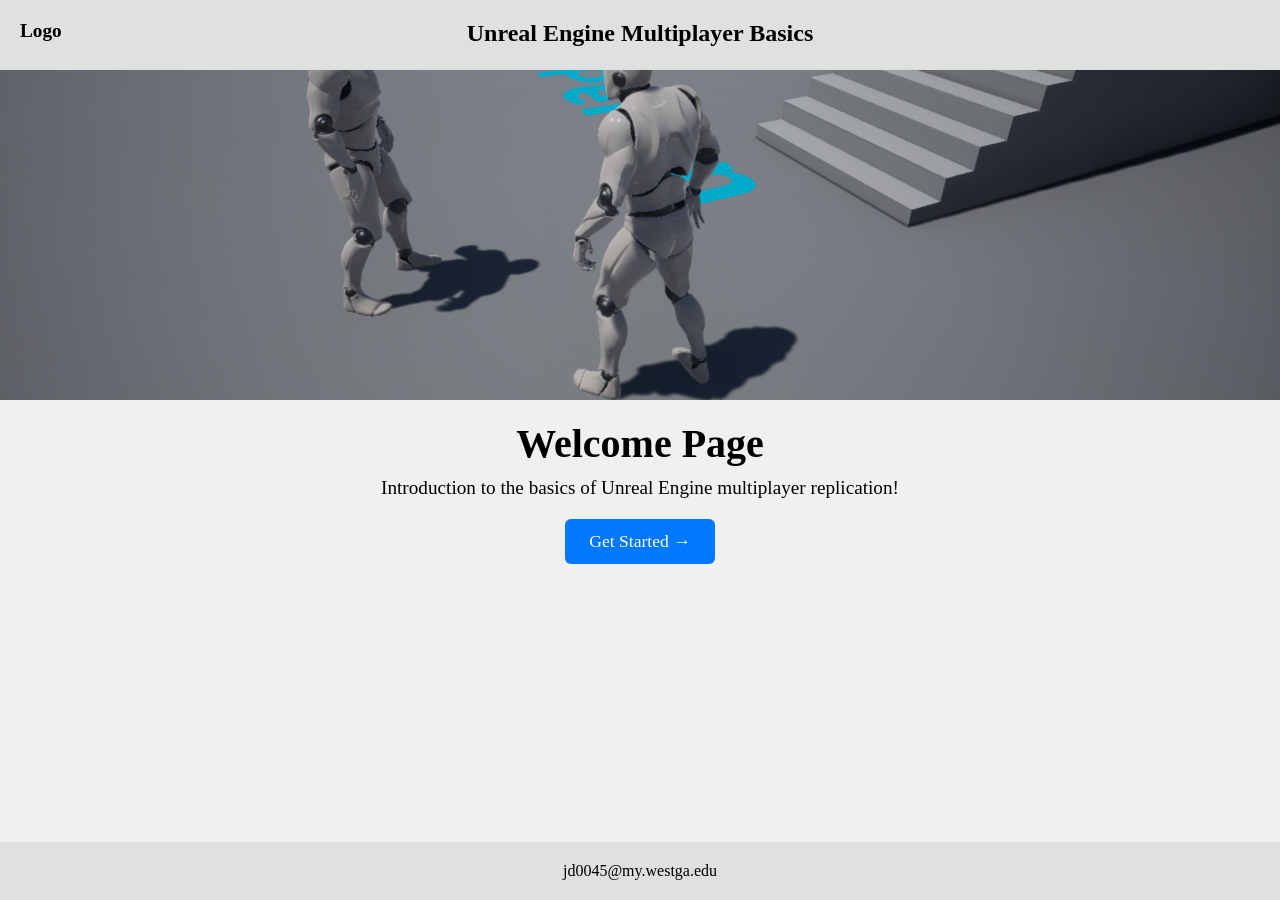
<file: index.html>
<!DOCTYPE html>
<html lang="en">
<head>
    <meta charset="UTF-8">
    <meta name="viewport" content="width=device-width, initial-scale=1.0">
    <meta name="description" content="Home page for website.">
    <title>Welcome Website</title>
    <link rel="stylesheet" href="project.css">
</head>
<body class="page-background">

    <header class="site-header">
        <div class="logo">Logo</div>
        <h1 class="main-header">Unreal Engine Multiplayer Basics</h1>
    </header>

    <section class="hero">
        <img src="HomePage.png" alt="Welcome artwork" class="hero-image">
        <div class="hero-content">
            <h2>Welcome Page</h2>
            <p>Introduction to the basics of Unreal Engine multiplayer replication!</p>
            <a href="overview.html" class="cta-button">Get Started →</a>
        </div>
    </section>

    <footer class="site-footer">
        <p>jd0045@my.westga.edu</p>
    </footer>

</body>
</html>
</file>
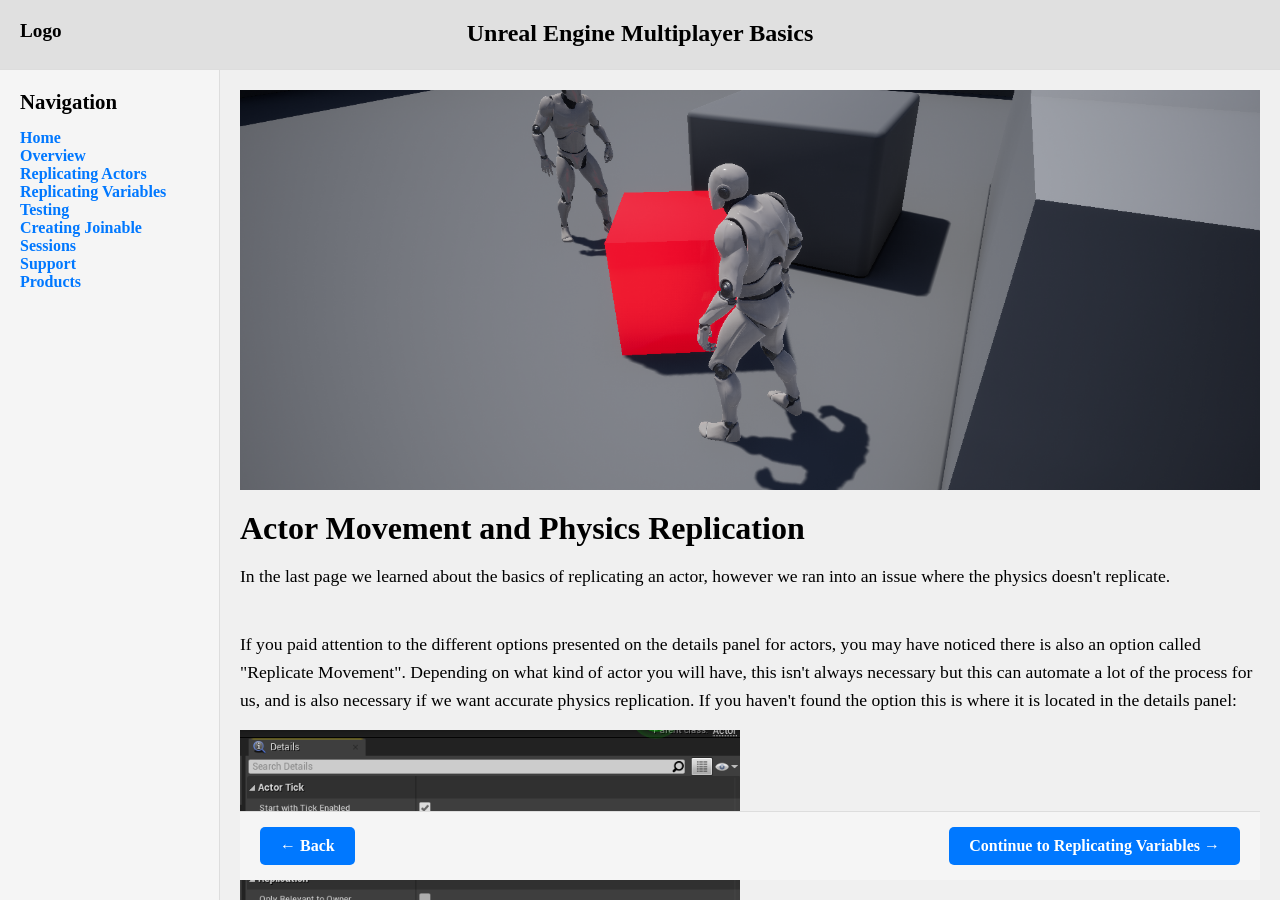
<file: actorMovementReplication.html>
<!DOCTYPE html>
<html lang="en">
<head>
    <meta charset="UTF-8">
    <meta name="viewport" content="width=device-width, initial-scale=1.0">
    <meta name="description" content="Page showing how to allow users to replicate movement of actors in Unreal Engine.">
    <title>Physics Replication</title>
    <link rel="stylesheet" href="project.css">
</head>
<body class="page-background">

    <header>
        <div class="logo">Logo</div>
        <h1 class="main-header">Unreal Engine Multiplayer Basics</h1>
    </header>

    <div class="content-page">

        <!-- Left Navigation -->
        <nav class="side-nav">
            <h2>Navigation</h2>
            <ul>
                <li><a href="index.html">Home</a></li>
                <li><a href="overview.html">Overview</a></li>
                <li><a href="replicatingActors.html">Replicating Actors</a></li>
                <li><a href="replicatingVariables.html">Replicating Variables</a></li>
                <li><a href="listenServer.html">Testing</a></li>
                <li><a href="creatingSessions.html">Creating Joinable Sessions</a></li>
                <li><a href="support.html">Support</a></li>
                <li><a href="products.html">Products</a></li>
            </ul>
        </nav>

        <!-- Main Content -->
        <main class="content-area">
            <img src="PhysicsHomePage.png" alt="Content Image" class="content-image">

            <div class="text-content">
                <h1>Actor Movement and Physics Replication</h1>
                <p>In the last page we learned about the basics of replicating an actor, however we ran into an issue where the physics doesn't replicate.</p>
                <p class="large-gap">If you paid attention to the different options presented on the details panel for actors, you may have noticed there is also an option
                    called "Replicate Movement". Depending on what kind of actor you will have, this isn't always necessary but this can automate a lot of the process for us,
                    and is also necessary if we want accurate physics replication. If you haven't found the option this is where it is located in the details panel:
                </p>

                <img src="ReplicateMovement.png" alt="Replicate Movement" class="example-image">
                <p>Now this may seem really easy, however there is a few things to note when using "Replicate Movement".</p>

                <p class="large-gap">Firstly, it is usually good to avoid replicating movement if it is not necessary, as replicating movement uses more bandwidth
                    as the server has to constantly update all the clients on the position and rotation of movement replicated actors. In most situations it is usually possible
                    to avoid it unless you are specifically making a physics replicated actor.
                </p>

                <p>Other actors, like for example if you have a door that you want to open and close, you can just have enable movement replication to do the work for you, however
                    the movement won't be very smooth on clients and it will use unnecessary bandwith that we can save by using another method.
                </p>

                <p>For example, if we want to open a door, it would be better practice to just enable "replicates" for the door, and when the server opens or closes the door,
                    it can just send a queue to the clients in the form of a multicast to open or close the door. That way all the server has to do is tell the clients that the door
                    is opening, rather than constantly updating them with unnecessary transform and rotation information that the clients could handle themselves.</p>

                <p>However for the case of this example we will enable it as I will want physics replication for the cube.</p>

                <p class="large-gap">There is one important thing to note though when doing physics replication, or using "Replicate Movement" at all.</p>
                <p>In order to use physics replication on an object, the object has to be the root of the actor. For example it would look like this:</p>

                <img src="RedCube.png" alt="Content Image" class="example-image">

                <p>For my cube actor, we can see that the static mesh which is named "RedCube" is the root of the actor. It is really important to know that
                    actors in Unreal Engine usually will come with "DefaultSceneRoot" as the root, which will break physics replication. If you run into this problem
                    all you would need to do is replace the default root with the object that you want to have physics replication for.
                </p>

                <p class="large-gap">This is all for movement and physics replication though, continue to the next page to learn about replicating variables!</p>
            </div>

            <!-- Footer-->
            <footer class="content-footer">
                <a href="replicatingActors.html" class="back-button">← Back</a>
                <a href="replicatingVariables.html" class="continue-button">Continue to Replicating Variables →</a>
            </footer>
        </main>

    </div>

</body>
</html>
</file>
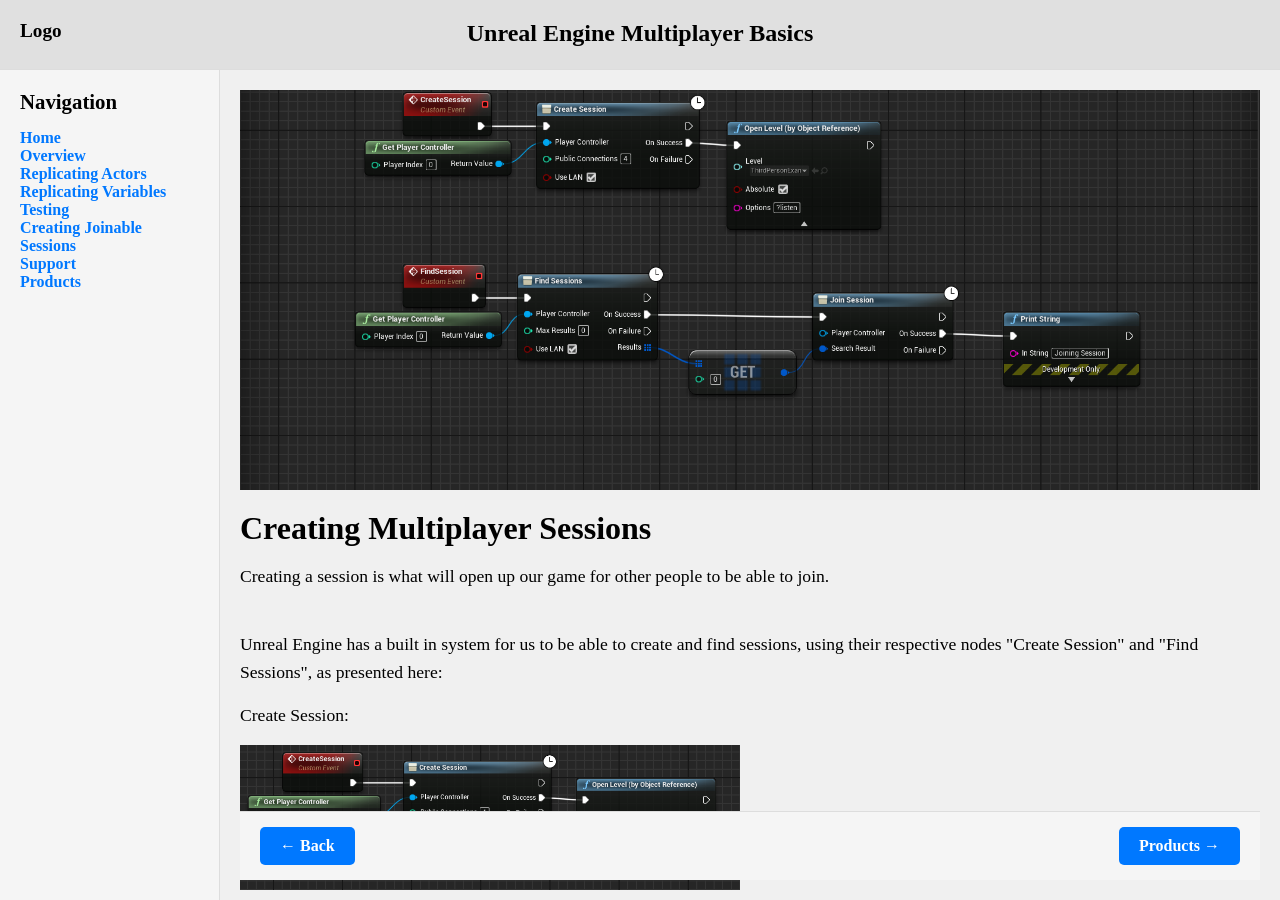
<file: creatingSessions.html>
<!DOCTYPE html>
<html lang="en">
<head>
    <meta charset="UTF-8">
    <meta name="viewport" content="width=device-width, initial-scale=1.0">
    <meta name="description" content="Creating Sessions tutorial for Unreal Engine, helps the user learn how to create joinable sessions for players on their local network.">
    <title>Creating Multiplayer Sessions</title>
    <link rel="stylesheet" href="project.css">
</head>
<body class="page-background">

    <header>
        <div class="logo">Logo</div>
        <h1 class="main-header">Unreal Engine Multiplayer Basics</h1>
    </header>

    <div class="content-page">

        <!-- Left Navigation -->
        <nav class="side-nav">
            <h2>Navigation</h2>
            <ul>
                <li><a href="index.html">Home</a></li>
                <li><a href="overview.html">Overview</a></li>
                <li><a href="replicatingActors.html">Replicating Actors</a></li>
                <li><a href="replicatingVariables.html">Replicating Variables</a></li>
                <li><a href="listenServer.html">Testing</a></li>
                <li><a href="creatingSessions.html">Creating Joinable Sessions</a></li>
                <li><a href="support.html">Support</a></li>
                <li><a href="products.html">Products</a></li>
            </ul>
        </nav>

        <!-- Main Content -->
        <main class="content-area">
            <img src="SessionsHomePage.png" alt="Content Image" class="content-image">

            <div class="text-content">
                <h1>Creating Multiplayer Sessions</h1>
                <p>Creating a session is what will open up our game for other people to be able to join.</p>
                <p class="large-gap">Unreal Engine has a built in system for us to be able to create and find sessions, using their respective nodes "Create Session" and "Find Sessions", as presented here:</p>
                <p>Create Session:</p>

                <img src="CreateSession.png" alt="CreateSession" class="example-image">

                <p>The public connections allows us to set a max number of players for our game, and use LAN determines if we want to use LAN for our session or not.</p>
                <p>**IMPORTANT NOTE**</p>
                <p>You will need to open a new level and use the "?listen" in the options for this to work, as "?listen" tells the engine to launch the level as a listen server, with "Create Session"
                    just creating the session for us. However our session will not do anything if we do not have a listen server!
                </p>

                <p>Find Sessions:</p>

                <img src="FindSessions.png" alt="FindSessions" class="example-image">

                <p>This is used to find any active sessions, and we can leave max results to 0 if we don't want to set a limit to our results.</p>

                <p>You can then do what you want with the array of sessions, you can use a for-each loop to store each session found and add it to a UI for the user to pick from, but
                    for my example I made this code just join the first server it finds.
                </p>

                <p class="large-gap">**IMPORTANT NOTE**</p>
                <p>You will want to create a session on your Game Instance, as to prevent it from getting destroyed when loading into a new level.</p>
                <p>You can freely use Find Sessions anywhere, so adding that to your UI code would work.</p>
                <p>You will obviously want to set up some sort of UI for this to work.</p>

                <p>It is also worth noting that with Unreal's built in session system, it will only work on your local network and people from other networks won't be able to find your sessions.</p>
                <h1>Broading your Session Across Networks</h1>
                <p class="large-gap">If you want to be able to broadcast your sessions elsewhere, you can look into implementing external plugins such as Steam Advanced Sessions or Epic Online Services.</p>
                <p>Plugins such as Steam Advanced Sessions will not only broadcast your sessions to the Steam network, but will give you many more options for creating and finding sessions
                    such as extra settings, filtering, etc.
                </p>
                <p>Here is an example of another project I am working on that uses Steam Advanced Sessions for multiplayer:</p>
                <p>Creating Steam Advanced Session:</p>

                <img src="CreatingSteamSession.png" alt="SteamSession" class="example-image">

                <p>Finding Steam Advanced Session:</p>

                <img src="FindingSteamSession.png" alt="SteamSession" class="example-image">

                <p>These might look quite a bit more advanced than regular sessions, and they do take a little bit of learning and playing around with to get working right,
                    however they are good solutions for if you really want to broadcast your game across different networks, or if you are uploading your game to Steam.
                </p>

                <p class="large-gap">That is all I have for my Unreal Engine multiplayer tutorial, if you want to learn more about replicating or implementing Steam Advanced Sessions to your game, head over to my products
                    page where you can purchase a full-course that will go much more in-depth and we can even help you with your own projects!
                </p>
            </div>

            <!-- Footer-->
            <footer class="content-footer">
                <a href="listenServer.html" class="back-button">← Back</a>
                <a href="products.html" class="continue-button">Products →</a>
            </footer>
        </main>

    </div>

</body>
</html>
</file>
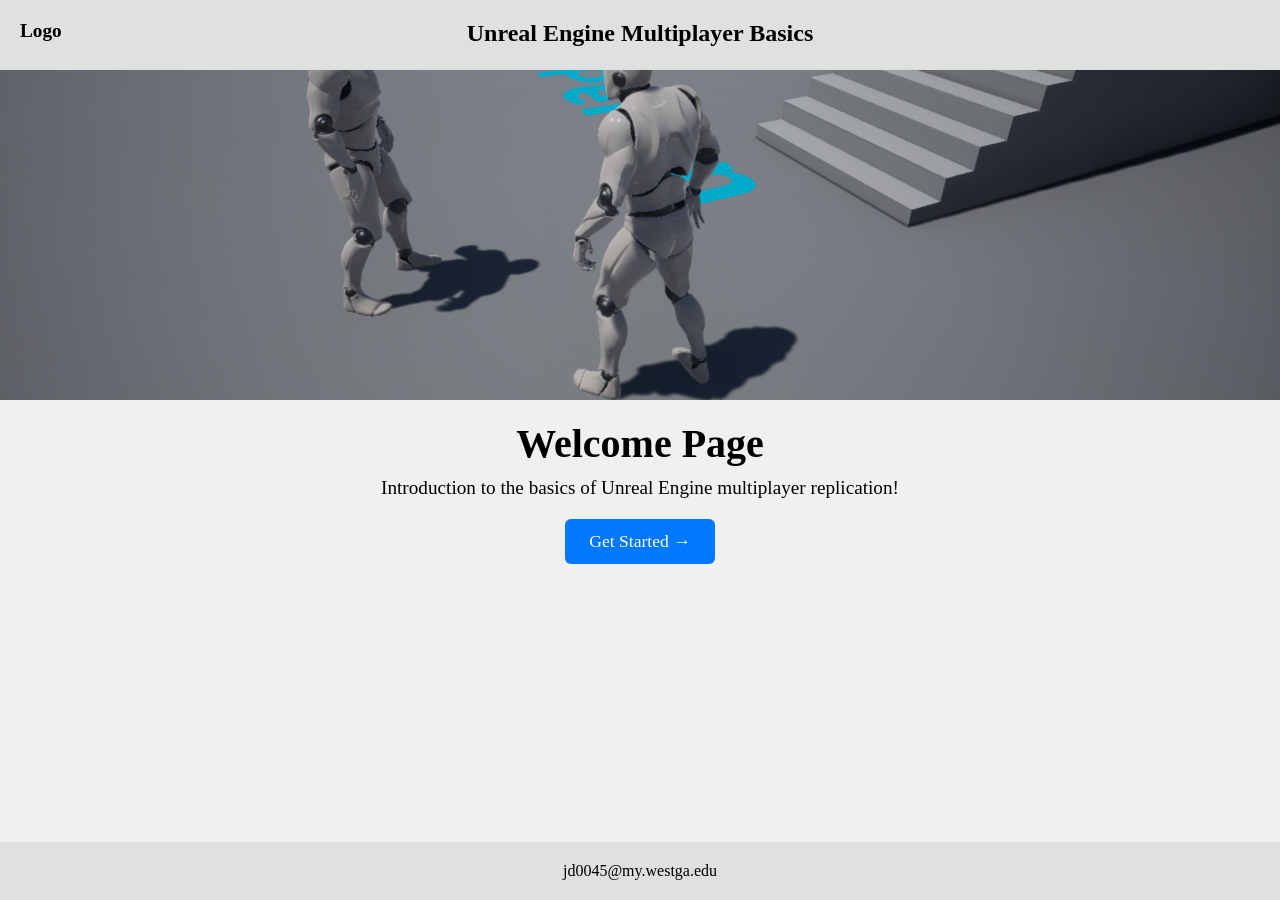
<file: home.html>
<!DOCTYPE html>
<html lang="en">
<head>
    <meta charset="UTF-8">
    <meta name="viewport" content="width=device-width, initial-scale=1.0">
    <title>Welcome Website</title>
    <link rel="stylesheet" href="project.css">
</head>
<body class="page-background">

    <header class="site-header">
        <div class="logo">Logo</div>
        <h1 class="main-header">Unreal Engine Multiplayer Basics</h1>
    </header>

    <section class="hero">
        <img src="HomePage.png" alt="Welcome artwork" class="hero-image">
        <div class="hero-content">
            <h2>Welcome Page</h2>
            <p>Introduction to the basics of Unreal Engine multiplayer replication!</p>
            <a href="overview.html" class="cta-button">Get Started →</a>
        </div>
    </section>

    <footer class="site-footer">
        <p>jd0045@my.westga.edu</p>
    </footer>

</body>
</html>
</file>
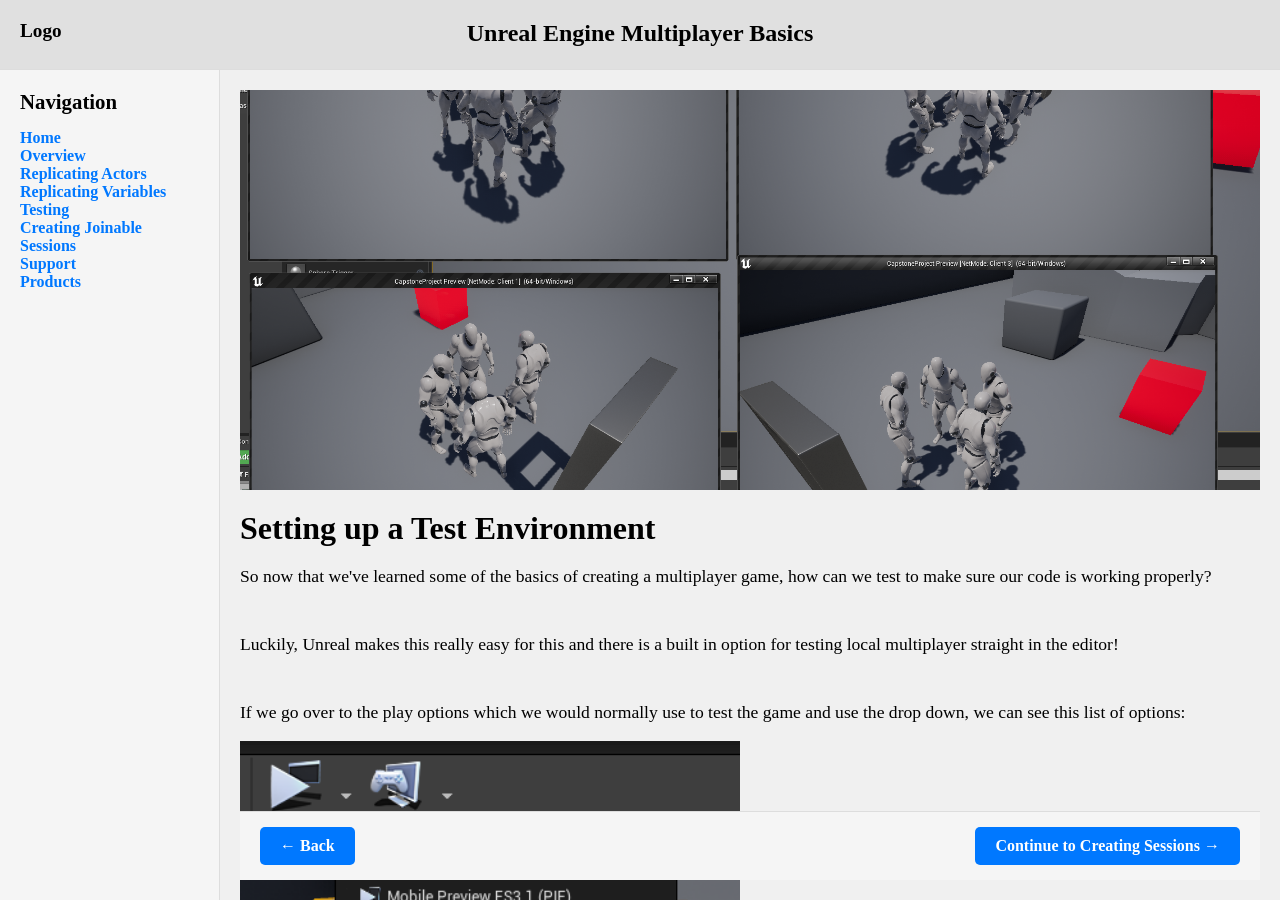
<file: listenServer.html>
<!DOCTYPE html>
<html lang="en">
<head>
    <meta charset="UTF-8">
    <meta name="viewport" content="width=device-width, initial-scale=1.0">
    <meta name="description" content="Listen server page.  Describes how to test using listen server in Unreal Engine.">
    <title>Test Environment</title>
    <link rel="stylesheet" href="project.css">
</head>
<body class="page-background">

    <header>
        <div class="logo">Logo</div>
        <h1 class="main-header">Unreal Engine Multiplayer Basics</h1>
    </header>

    <div class="content-page">

        <!-- Left Navigation -->
        <nav class="side-nav">
            <h2>Navigation</h2>
            <ul>
                <li><a href="index.html">Home</a></li>
                <li><a href="overview.html">Overview</a></li>
                <li><a href="replicatingActors.html">Replicating Actors</a></li>
                <li><a href="replicatingVariables.html">Replicating Variables</a></li>
                <li><a href="listenServer.html">Testing</a></li>
                <li><a href="creatingSessions.html">Creating Joinable Sessions</a></li>
                <li><a href="support.html">Support</a></li>
                <li><a href="products.html">Products</a></li>
            </ul>
        </nav>

        <!-- Main Content -->
        <main class="content-area">
            <img src="TestingHome.png" alt="Content Image" class="content-image">

            <div class="text-content">
                <h1>Setting up a Test Environment</h1>
                <p>So now that we've learned some of the basics of creating a multiplayer game, how can we test to make sure our code is working properly?</p>

                <p class="large-gap">Luckily, Unreal makes this really easy for this and there is a built in option for testing local multiplayer straight in the editor!</p>

                <p class="large-gap">If we go over to the play options which we would normally use to test the game and use the drop down, we can see this list of options:</p>

                <img src="PlayOptions.png" alt="PlayingOptions" class="example-image">

                <p>Here we can see at the bottom there are multiplayer options, and the 2 most important ones for us will be Play Standalone and Play as Listen Server.</p>

                <p class="large-gap">What playing as a listen server does, is it basically means that your PC will host a joinable session and you will be playing as the server host.</p>
                <p>By selecting a number of players higher than 1 and choosing "Play as Listen Server", it will automatically give us multiple instances of the game running all within the same server.</p>
                <p>This is extremely useful for quick multiplayer testing as with those options selected, all we need to do is press play and we can get straight to testing.</p>

                <p class="large-gap">One thing to note, it is usually important to take note of which window is acting as your server, which can be indicated by the top window above each instance as shown here:</p>

                <img src="NetModeServer.png" alt="ServerNetMode" class="example-image">

                <p>For clients it will show the same thing but client instead of server, that way you can keep track of how the game reacts on clients vs your server.</p>

                <p class="large-gap">Once you've done your testing and your game is working, now we can move on to creating joinable sessions!</p>
            </div>

            <!-- Footer-->
            <footer class="content-footer">
                <a href="repNotify.html" class="back-button">← Back</a>
                <a href="creatingSessions.html" class="continue-button">Continue to Creating Sessions →</a>
            </footer>
        </main>

    </div>

</body>
</html>
</file>
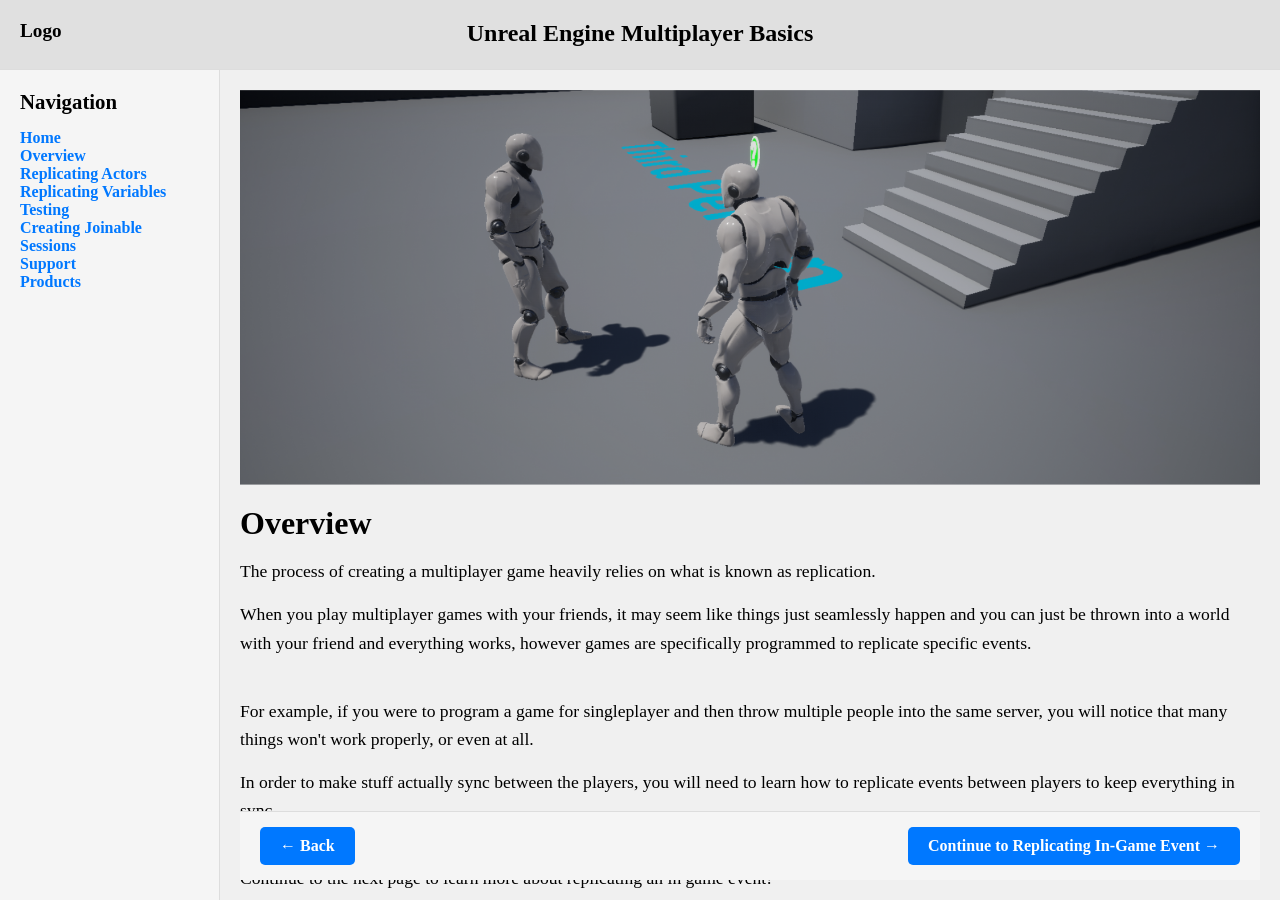
<file: overview.html>
<!DOCTYPE html>
<html lang="en">
<head>
    <meta charset="UTF-8">
    <meta name="viewport" content="width=device-width, initial-scale=1.0">
    <meta name="description" content="Overview page for multiplayer development website.  Introduces the user to the basics of what they will be learning.">
    <title>Overview</title>
    <link rel="stylesheet" href="project.css">
</head>
<body class="page-background">

</body>

    <header>
        <div class="logo">Logo</div>
        <h1 class="main-header">Unreal Engine Multiplayer Basics</h1>
    </header>

    <div class="content-page">

        <!-- Left Navigation -->
        <nav class="side-nav">
            <h2>Navigation</h2>
            <ul>
                <li><a href="index.html">Home</a></li>
                <li><a href="overview.html">Overview</a></li>
                <li><a href="replicatingActors.html">Replicating Actors</a></li>
                <li><a href="replicatingVariables.html">Replicating Variables</a></li>
                <li><a href="listenServer.html">Testing</a></li>
                <li><a href="creatingSessions.html">Creating Joinable Sessions</a></li>
                <li><a href="support.html">Support</a></li>
                <li><a href="products.html">Products</a></li>
            </ul>
        </nav>

        <!-- Main Content -->
        <main class="content-area">
            <img src="HomePage.png" alt="Content Image" class="content-image">

            <div class="text-content">
                <h1>Overview</h1>
                <p>
                    The process of creating a multiplayer game heavily relies on what is known as replication. 
                </p>
                <p>
                    When you play multiplayer games with your
                    friends, it may seem like things just seamlessly happen and you can just be thrown into a world with your friend and everything works, however games
                    are specifically programmed to replicate specific events. 
                </p>
                <p class="large-gap">
                    For example, if you were to program a game for singleplayer and then throw multiple people into the same server,
                    you will notice that many things won't work properly, or even at all.
                </p>
                <p>
                    In order to make stuff actually sync between the players, you will need to learn how to replicate events between players to keep everything in sync.
                </p>
                <p class="large-gap">
                    Continue to the next page to learn more about replicating an in game event!
                </p>
            </div>

            <!-- Footer-->
            <footer class="content-footer">
                <a href="index.html" class="back-button">← Back</a>
                <a href="replicatingInGameEvent.html" class="continue-button">Continue to Replicating In-Game Event →</a>
            </footer>
        </main>

    </div>

</body>
</html>
</file>
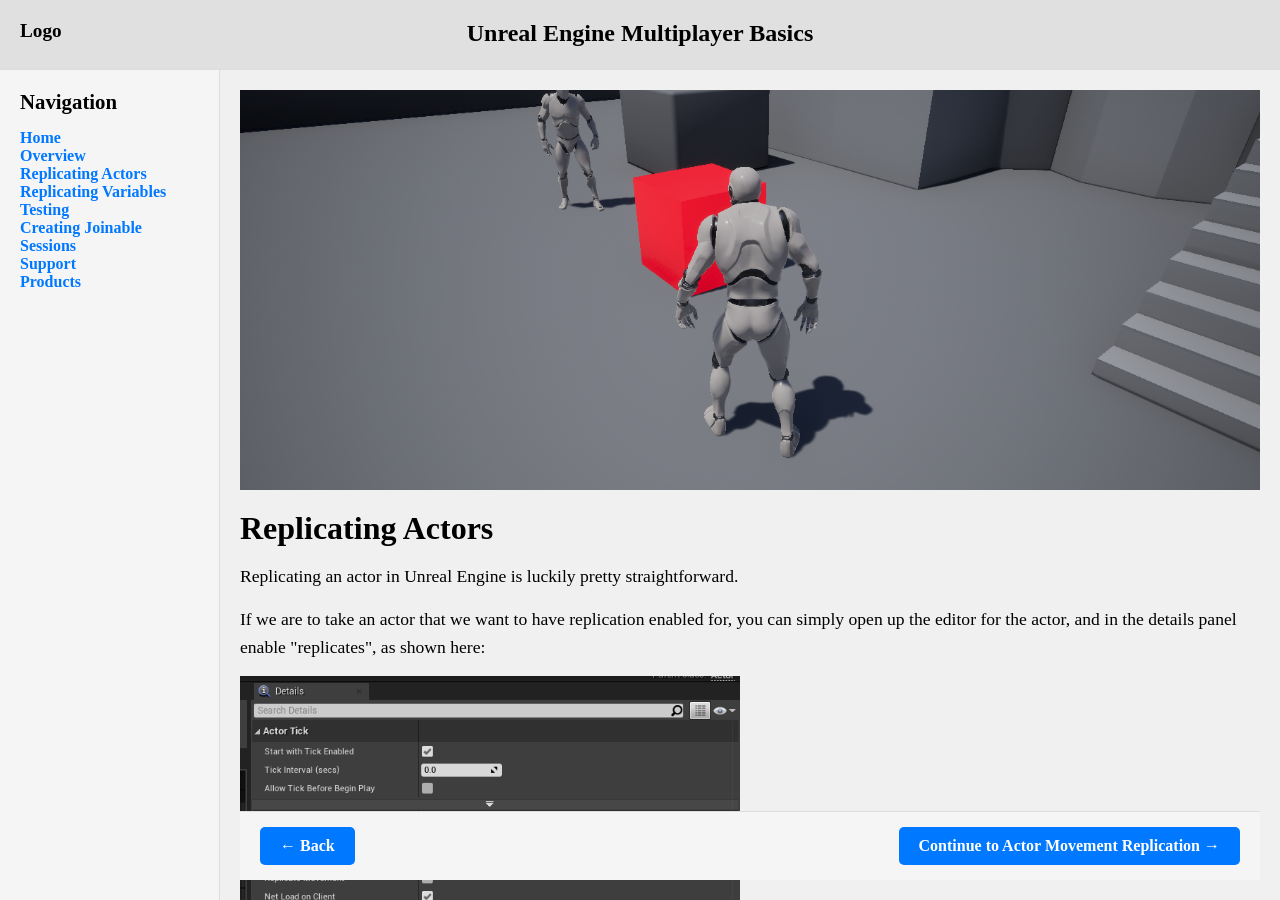
<file: replicatingActors.html>
<!DOCTYPE html>
<html lang="en">
<head>
    <meta charset="UTF-8">
    <meta name="viewport" content="width=device-width, initial-scale=1.0">
    <meta name="description" content="Teaches the user how to replicate an actor in game.">
    <title>Replicating Actors</title>
    <link rel="stylesheet" href="project.css">
</head>
<body class="page-background">

    <header>
        <div class="logo">Logo</div>
        <h1 class="main-header">Unreal Engine Multiplayer Basics</h1>
    </header>

    <div class="content-page">

        <!-- Left Navigation -->
        <nav class="side-nav">
            <h2>Navigation</h2>
            <ul>
                <li><a href="index.html">Home</a></li>
                <li><a href="overview.html">Overview</a></li>
                <li><a href="replicatingActors.html">Replicating Actors</a></li>
                <li><a href="replicatingVariables.html">Replicating Variables</a></li>
                <li><a href="listenServer.html">Testing</a></li>
                <li><a href="creatingSessions.html">Creating Joinable Sessions</a></li>
                <li><a href="support.html">Support</a></li>
                <li><a href="products.html">Products</a></li>
            </ul>
        </nav>

        <!-- Main Content -->
        <main class="content-area">
            <img src="Actor.png" alt="Content Image" class="content-image">

            <div class="text-content">
                <h1>Replicating Actors</h1>
                <p>Replicating an actor in Unreal Engine is luckily pretty straightforward.</p>
                <p>If we are to take an actor that we want to have replication enabled for, you can simply open up the editor for the actor, and in the details panel enable "replicates", as shown here:</p>
                <img src="ReplicateActor.png" alt="Replicate Actor" class="example-image">
                <p>It will be located near the top of the details, and we can leave everything else default for now.</p>

                <p class="large-gap">It is important to note that if an actor is set to not replicate at all, even if you were to run a multicast or any form of replicated code inside the actor,
                    it will not replicate unless you enable "replicates" in the actor details.
                </p>

                <p class="large=gap">From here the replication is pretty straightforward. One thing to keep in mind is that unless specified otherwise, actors will be owned by the server meaning all replicated
                    logic must be handled by the server.
                </p>
                <p>
                    One very neat thing about setting an actor to replicate, is that actors spawned on the server will automatically replicate over to clients. Here is an example of something we can do:
                </p>

                <img src="SpawnMyActor.png" alt="Spawn Actor" class="example-image">
                <p>In this example I have an actor that is just a red cube, and when the user presses G it will tell the server to spawn one near the center of the world.</p>
                <p>However because the actor is set to be replicated, this will automatically replicate and here is what this looks like in practice:</p>

                <img src="SpawningActors.png" alt="Spawning Actors" class="example-image">
                <p>When either of the users presses G, we can get many of the cubes to spawn for both players. If the cube was set to not replicate it would only appear on the server.</p>
                <p class="large-gap">However there is one problem still, and it is that the replicated cubes simulate physics and can be pushed around, but the physics aren't replicated
                    meaning their positions will desync when pushed around.
                </p>

                <p class="large-gap">Continue to the next page to learn about movement and physics replication!</p>
            </div>

            <!-- Footer-->
            <footer class="content-footer">
                <a href="replicatingInGameEvent.html" class="back-button">← Back</a>
                <a href="actorMovementReplication.html" class="continue-button">Continue to Actor Movement Replication →</a>
            </footer>
        </main>

    </div>

</body>
</html>
</file>
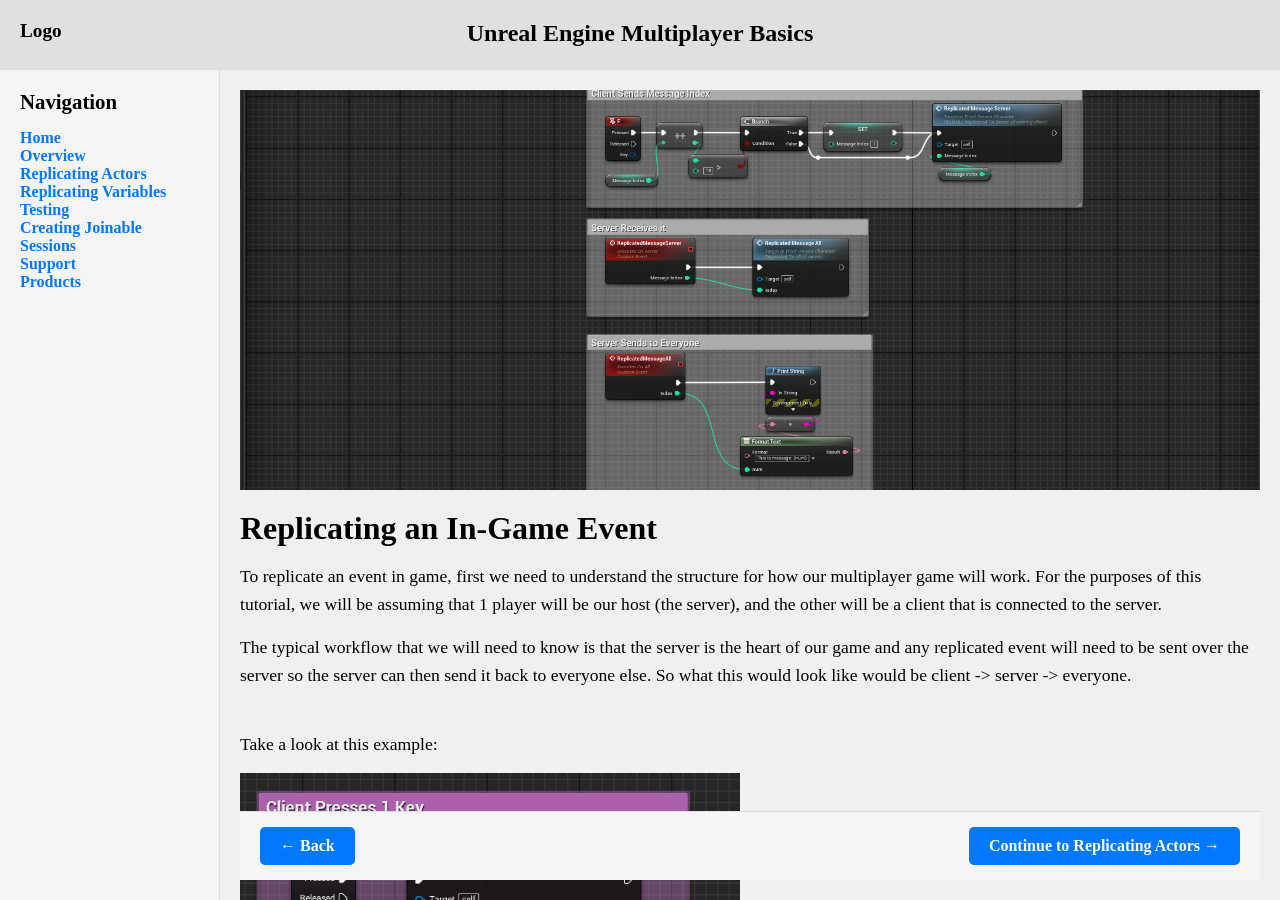
<file: replicatingInGameEvent.html>
<!DOCTYPE html>
<html lang="en">
<head>
    <meta charset="UTF-8">
    <meta name="viewport" content="width=device-width, initial-scale=1.0">
    <meta name="description" content="Teaches the user the basics for replicating any kind of event in game.">
    <title>Replicating In-Game Events</title>
    <link rel="stylesheet" href="project.css">
</head>
<body class="page-background">

    <header>
        <div class="logo">Logo</div>
        <h1 class="main-header">Unreal Engine Multiplayer Basics</h1>
    </header>

    <div class="content-page">

        <!-- Left Navigation -->
        <nav class="side-nav">
            <h2>Navigation</h2>
            <ul>
                <li><a href="index.html">Home</a></li>
                <li><a href="overview.html">Overview</a></li>
                <li><a href="replicatingActors.html">Replicating Actors</a></li>
                <li><a href="replicatingVariables.html">Replicating Variables</a></li>
                <li><a href="listenServer.html">Testing</a></li>
                <li><a href="creatingSessions.html">Creating Joinable Sessions</a></li>
                <li><a href="support.html">Support</a></li>
                <li><a href="products.html">Products</a></li>
            </ul>
        </nav>

        <!-- Main Content -->
        <main class="content-area">
            <img src="ReplicatingEventHome.png" alt="Content Image" class="content-image">

            <div class="text-content">
                <h1>Replicating an In-Game Event</h1>
                <p>To replicate an event in game, first we need to understand the structure for how our multiplayer game will work.
                    For the purposes of this tutorial, we will be assuming that 1 player will be our host (the server), and the other will be a client
                    that is connected to the server.
                </p>
                <p>The typical workflow that we will need to know is that the server is the heart of our game and any replicated event will need to be sent over the server
                    so the server can then send it back to everyone else. So what this would look like would be client -> server -> everyone.
                </p>

                <p class="large-gap">Take a look at this example:</p>

                <img src="ExampleReplicatedEvent.png" alt="Replication Example" class="example-image">
                <p>What we have here is the client presses the 1 key on their keyboard, which is then followed by it sending a queue to the server to send a message, and then the server sends a queue
                    to everyone to do a print string which reads "Hello Everyone".
                </p>
                <p class="large-gap">In order to change the replication option for a custom event, you can change it in the details panel after selecting the event:</p>

                <img src="ReplicationOptions.png" alt="Replication Options" class="example-image">
                <p>Replication Options Guide:</p>
                <p class="large-gap">Not Replicated - No replication will take place, will remain client-side only.</p>

                <p class="large-gap">Multicast - Replicates to everyone, however only the server has permission to execute a multicast.</p>

                <p class="large-gap">Run on Server - Will execute on the server. Useful if you want an event triggered by a client to get replicated.</p>

                <p class="large-gap">Run on owning Client - Will execute on the client that owns the actor. Useful if for example you have an event that runs on the server
                    that was triggered by a client, and you want a client to have some sort of reaction, like dying for example.
                </p>

                <p class="large-gap"> **IMPORTANT NOTE**
                </p>

                <p>Run on Server events can only be triggered from a client if the client owns the actor it is being triggered from. For example a client can't trigger an event to run on the server
                    from a random object in the world that is already being controlled by the server, but something the client owns, like their character and anything attached to their character (such as the character itself,
                    the player controller, player state, etc), can trigger events to run on the server.
                </p>
                <p>A client also can't execute a multicast, or run on owning client event. Those are limited to being called by the server.</p>
                <p>An example workflow to get an event from one client to another, say you have a client that wants to send a private message to another client,
                    you would take a reference to the player you want to send a message to, give it to the server, and the server would then send the message to that specific player.
                </p>

                <p class="large-gap"> Proceed to the next page to learn about replicating actors!
                </p>
            </div>

            <!-- Footer-->
            <footer class="content-footer">
                <a href="overview.html" class="back-button">← Back</a>
                <a href="replicatingActors.html" class="continue-button">Continue to Replicating Actors →</a>
            </footer>
        </main>

    </div>

</body>
</html>
</file>
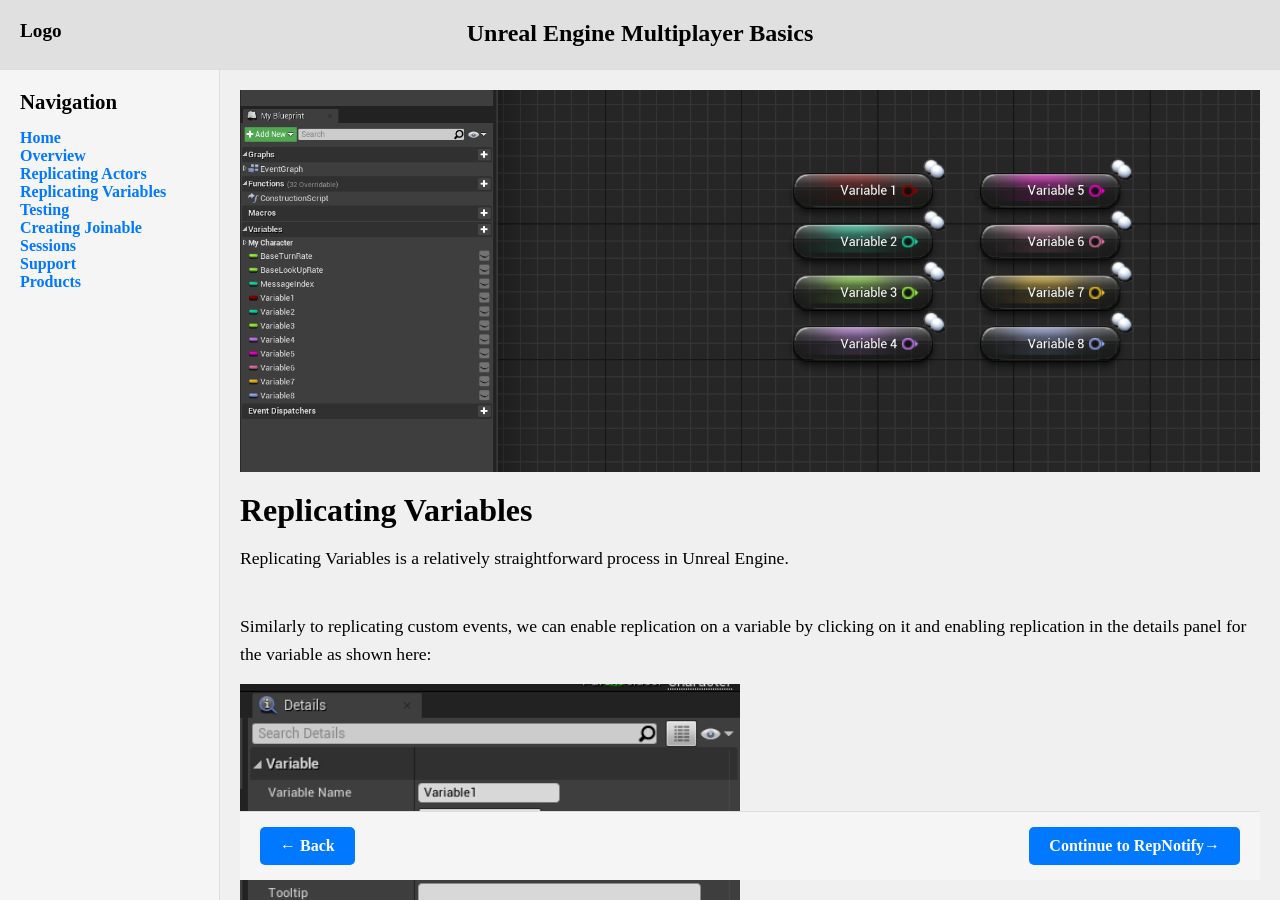
<file: replicatingVariables.html>
<!DOCTYPE html>
<html lang="en">
<head>
    <meta charset="UTF-8">
    <meta name="viewport" content="width=device-width, initial-scale=1.0">
    <meta name="description" content="Teaches user how to replicate specific variables and what uses they have.">
    <title>Replicating Variables</title>
    <link rel="stylesheet" href="project.css">
</head>
<body class="page-background">

    <header>
        <div class="logo">Logo</div>
        <h1 class="main-header">Unreal Engine Multiplayer Basics</h1>
    </header>

    <div class="content-page">

        <!-- Left Navigation -->
        <nav class="side-nav">
            <h2>Navigation</h2>
            <ul>
                <li><a href="index.html">Home</a></li>
                <li><a href="overview.html">Overview</a></li>
                <li><a href="replicatingActors.html">Replicating Actors</a></li>
                <li><a href="replicatingVariables.html">Replicating Variables</a></li>
                <li><a href="listenServer.html">Testing</a></li>
                <li><a href="creatingSessions.html">Creating Joinable Sessions</a></li>
                <li><a href="support.html">Support</a></li>
                <li><a href="products.html">Products</a></li>
            </ul>
        </nav>

        <!-- Main Content -->
        <main class="content-area">
            <img src="VariablesHome.png" alt="Content Image" class="content-image">

            <div class="text-content">
                <h1>Replicating Variables</h1>
                <p>Replicating Variables is a relatively straightforward process in Unreal Engine.</p>

                <p class="large-gap">Similarly to replicating custom events, we can enable replication on a variable
                    by clicking on it and enabling replication in the details panel for the variable as shown here:
                </p>

                <img src="VariableOptions.png" alt="Variable Options" class="example-image">
                <p>We can see we have 3 options being None, Replicated, and RepNotify. We can ignore RepNotify for now and will just focus on standard replication.</p>

                <p class="large-gap">By replicating a variable, the server can automatically update clients any time that variable is updated on any replicated actor. It should be noted that only
                    the server host has the authority to change a replicated variable.
                </p>

                <p class="large-gap">We can use this for something like opening a door for example. Here I have code for opening a door:</p>

                <img src="DoorInteract.png" alt="Door Code" class="example-image">
                <p>What this code is doing, everytime the door is interacted with, the DoorOpen? boolean is swapped, then the server tells the clients to either open or close the door.</p>

                <p>The state of the door will be replicated, as it is controlled by a replicated boolean that is set on the server.</p>

                <p class="large-gap">If you were curious how the interact code works, and how clients can interact despite the "interact" event only being accessible to the server, it looks like this:</p>

                <img src="InteractLogic.png" alt="Interact Logic" class="example-image">

                <p>Basically, a client can do a sphere trace when pressing E which if an interactable object is detected, it will send a copy of that object to the server and tell it to interact with it.
                    This is possible because it is done on the character blueprint, meaning the client will have authority to send server commands here.
                </p>

                <p>From there, the server will flip the door open boolean which will replicate to everyone, then it will tell everyone to either open or close the door.</p>

                <p class="large-gap">This about wraps it up for replicated variables, continue to the next page to learn about using RepNotify!</p>
            </div>

            <!-- Footer-->
            <footer class="content-footer">
                <a href="actorMovementReplication.html" class="back-button">← Back</a>
                <a href="repNotify.html" class="continue-button">Continue to RepNotify→</a>
            </footer>
        </main>

    </div>

</body>
</html>
</file>
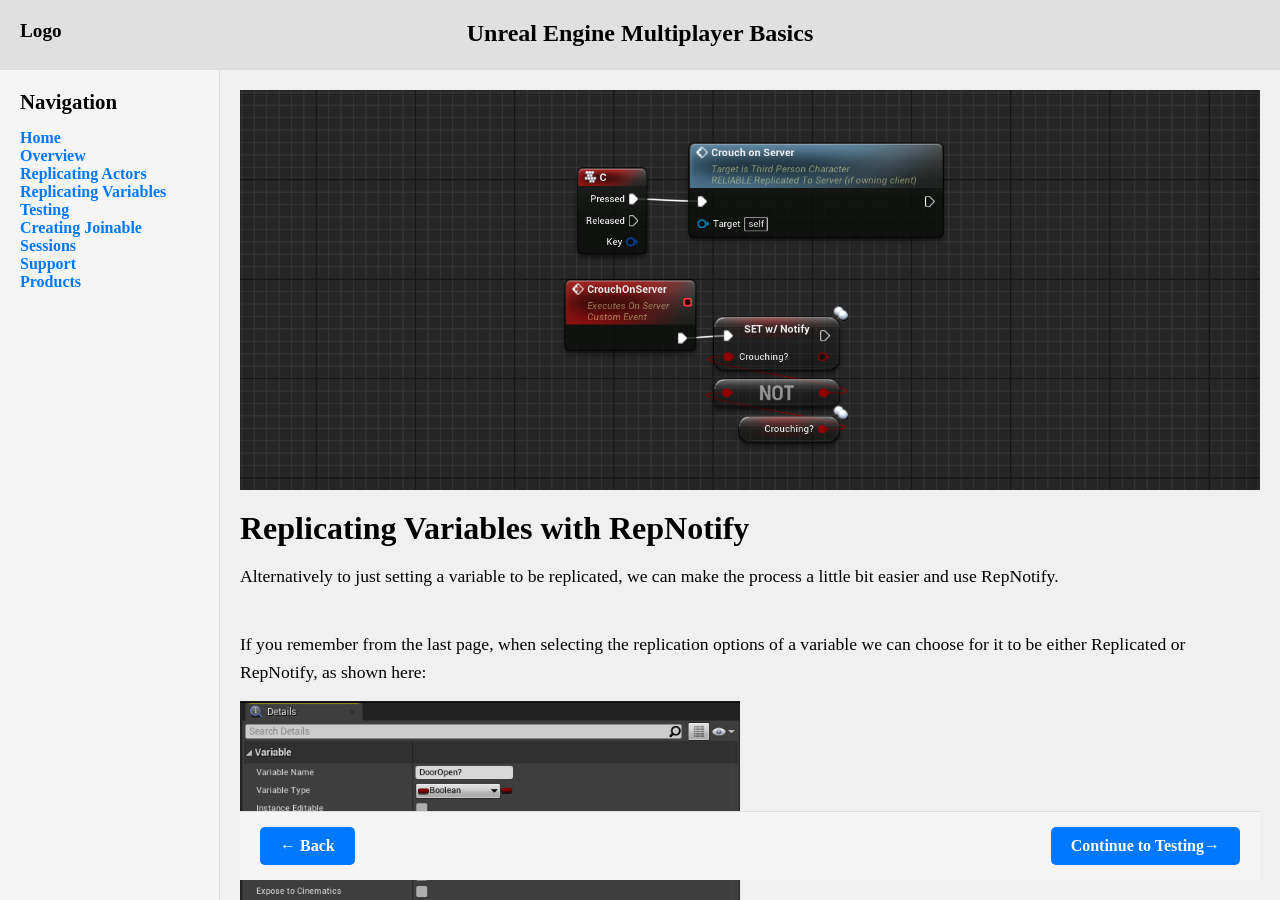
<file: repNotify.html>
<!DOCTYPE html>
<html lang="en">
<head>
    <meta charset="UTF-8">
    <meta name="viewport" content="width=device-width, initial-scale=1.0">
    <meta name="description" content="Teaches the user how to replicate variable functions using repnotify and why this is useful.">
    <title>RepNotify</title>
    <link rel="stylesheet" href="project.css">
</head>
<body class="page-background">

    <header>
        <div class="logo">Logo</div>
        <h1 class="main-header">Unreal Engine Multiplayer Basics</h1>
    </header>

    <div class="content-page">

        <!-- Left Navigation -->
        <nav class="side-nav">
            <h2>Navigation</h2>
            <ul>
                <li><a href="index.html">Home</a></li>
                <li><a href="overview.html">Overview</a></li>
                <li><a href="replicatingActors.html">Replicating Actors</a></li>
                <li><a href="replicatingVariables.html">Replicating Variables</a></li>
                <li><a href="listenServer.html">Testing</a></li>
                <li><a href="creatingSessions.html">Creating Joinable Sessions</a></li>
                <li><a href="support.html">Support</a></li>
                <li><a href="products.html">Products</a></li>
            </ul>
        </nav>

        <!-- Main Content -->
        <main class="content-area">
            <img src="RepNotifyHome.png" alt="Content Image" class="content-image">

            <div class="text-content">
                <h1>Replicating Variables with RepNotify</h1>
                <p>Alternatively to just setting a variable to be replicated, we can make the process a little bit easier and use RepNotify.</p>
                <p class="large-gap">If you remember from the last page, when selecting the replication options of a variable we can choose for it to be either Replicated or RepNotify, as shown here:</p>

                <img src="DoorOpenRepNotify.png" alt="Door Open RepNotify" class="example-image">
                <p>The main difference between a regular replicated variable and RepNotify is that RepNotify will automatically create a function for you, that will automatically execute on each client
                    when that variable is changed. Once again only the server has authority to change these variables.
                </p>

                <p class="large-gap">For the purposes of this example I will edit the logic from the door we created before to use a RepNotify function instead of just being replicated. You may notice
                    when setting a variable to RepNotify, Unreal will automatically create a new function for you which you can find in your functions list as shown here:  
                </p>

                <img src="RepNotifyFunction.png" alt="RepNotifyFunction" class="example-image">

                <p>You can either access the function here or you can double click on the variable in your event graph to open it up. If you are following along, we can now delete all of the door code that existed in the
                    multicast and only have the interact set the boolean as so:
                </p>

                <img src="DoorOpenNotify.png" alt="DoorNotify" class="example-image">

                <p>After opening the function you will be presented with a page that looks like this:</p>

                <img src="OnRepDoorOpen.png" alt="DoorRepOpen" class="example-image">
                <p>This is where the code for our RepNotify will lie, and we can just add our code back here like this:</p>

                <img src="NewDoorCode.png" alt="NewDoorCode" class="example-image">
                <p>With this new logic, as soon as the boolean DoorOpen gets changed, once the clients receive the new change it will automatically run the RepNotify function with the new value of that variable.</p>
                <p>This is extremely useful for preventing desync, which if you tested our code from the previous slide with the door, you may have noticed that sometimes the door could become desynced and opening
                    on one client would result in the door closing for another.
                </p>
                <p>Using RepNotify is not only extremely optimized but will prevent us from having any desyncs like with what was possible with our previous code.</p>

                <p class="large-gap">This is also a good example to show that whichever type of replication condition we use is heavily dependent on what we are trying to do. There will be times that the client
                    will need to have access to replicated variables at times that aren't when the variable is instantly changed.
                </p>

                <p>For something like a door being opened, we only need the boolean value when the door is
                    actively being interacted with, which is why RepNotify is actually a better choice in this scenario.</p>

                <p class="large-gap">Now that we have got most of the basics of replicating in Unreal Engine, we can continue to the next page to learn how to test our code!</p>
            </div>

            <!-- Footer-->
            <footer class="content-footer">
                <a href="replicatingVariables.html" class="back-button">← Back</a>
                <a href="listenServer.html" class="continue-button">Continue to Testing→</a>
            </footer>
        </main>

    </div>

</body>
</html>
</file>
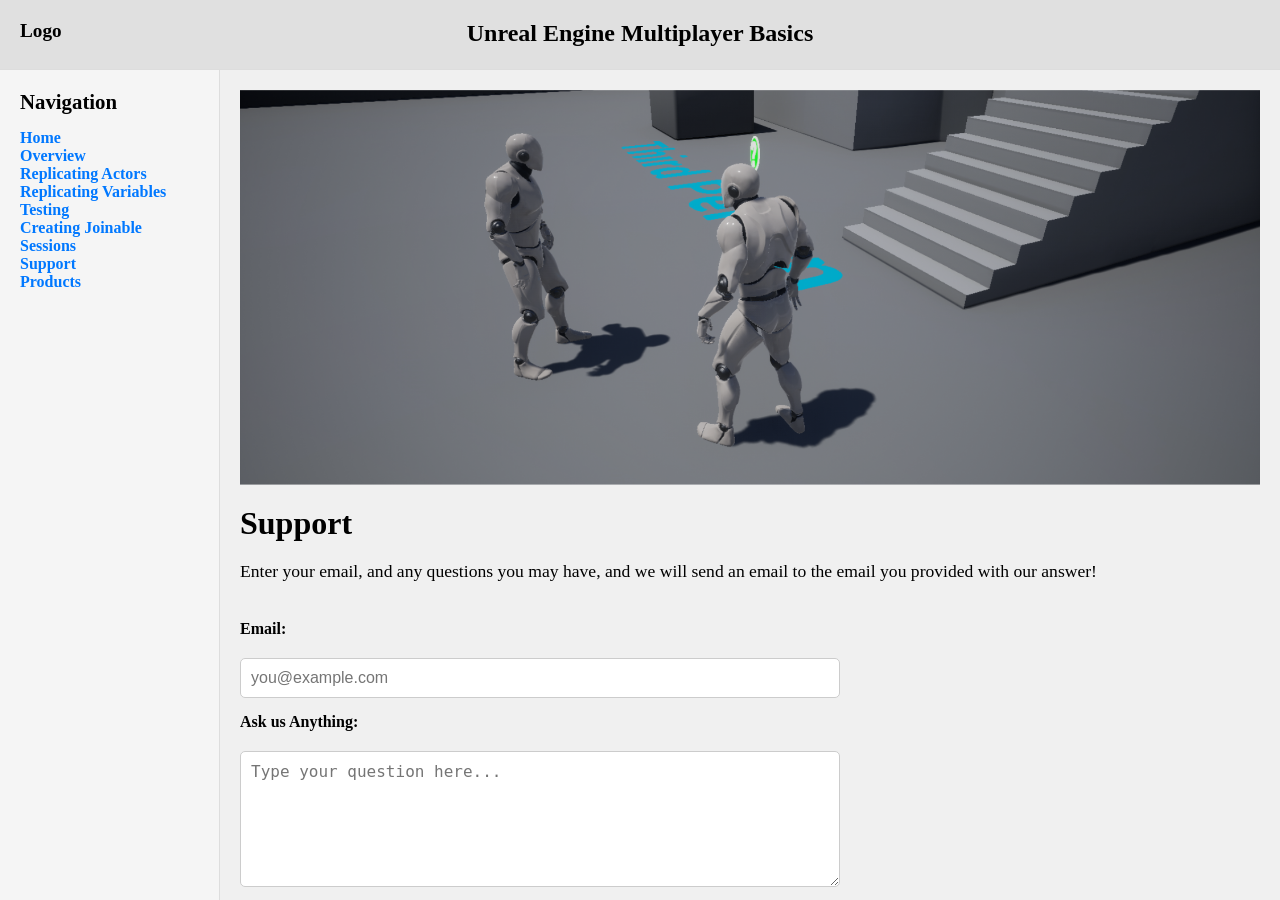
<file: support.html>
<!DOCTYPE html>
<html lang="en">
<head>
    <meta charset="UTF-8">
    <meta name="viewport" content="width=device-width, initial-scale=1.0">
    <meta name="description" content="Support page for if anyone has any questions.">
    <title>Support</title>
    <link rel="stylesheet" href="project.css">
</head>
<body class="page-background">

    <header>
        <div class="logo">Logo</div>
        <h1 class="main-header">Unreal Engine Multiplayer Basics</h1>
    </header>

    <div class="content-page">

        <!-- Left Navigation -->
        <nav class="side-nav">
            <h2>Navigation</h2>
            <ul>
                <li><a href="index.html">Home</a></li>
                <li><a href="overview.html">Overview</a></li>
                <li><a href="replicatingActors.html">Replicating Actors</a></li>
                <li><a href="replicatingVariables.html">Replicating Variables</a></li>
                <li><a href="listenServer.html">Testing</a></li>
                <li><a href="creatingSessions.html">Creating Joinable Sessions</a></li>
                <li><a href="support.html">Support</a></li>
                <li><a href="products.html">Products</a></li>
            </ul>
        </nav>

        <!-- Main Content -->
        <main class="content-area">
            <img src="HomePage.png" alt="Content Image" class="content-image">

            <div class="text-content">
                <h1>Support</h1>
                <p>Enter your email, and any questions you may have, and we will send an email to the email you provided with our answer!</p>
            </div>

            <div class="support-form-container">
                <form action="https://webdevbasics.net/scripts/demo.php" method="POST" class="support-form">
                    <label for="user-email">Email:</label>
                    <input type="email" id="user-email" name="user-email" placeholder="you@example.com" required>

                    <label for="user-question">Ask us Anything:</label>
                    <textarea id="user-question" name="user-question" rows="6" placeholder="Type your question here..." required></textarea>

                    <button type="submit" class="submit-button">Submit</button>
                </form>
            </div>

        </main>

    </div>

</body>
</html>
</file>
<file: project.css>
/* Reset */
* {
    margin: 0;
    padding: 0;
    box-sizing: border-box;
}

html, body {
    height: 100%;
}

body {
    display: flex;
    flex-direction: column;
    background-color: #f0f0f0
}

/* Header */
header, .site-header {
    position: fixed;
    top: 0;
    left: 0;
    width: 100%;
    height: 70px;
    display: flex;
    flex-direction: column;
    align-items: center;
    padding: 20px 0;
    background: #e0e0e0;
    border-bottom: 1px solid #ddd;
}

.logo {
    position: absolute;
    left: 20px;
    font-weight: bold;
    font-size: 1.2rem;
}

.main-header {
    text-align: center;
    font-size: 1.5rem;
    position: static;
    transform: none;
}

/* Hero Section */
.hero {
    flex: 1;
    height: 70vh;
}
    .hero {
        display: flex;
        flex-direction: column;
        justify-content: flex-start;
        align-items: center;
        gap: 20px;
        text-align: center;

    }

    .hero-image {
        width: 100%;
        height: auto;
        display: block;
        max-height: 400px;
        object-fit: cover;
    }

.hero-content h2 {
    font-size: 2.5rem;
    margin-bottom: 10px;
}

.hero-content p {
    font-size: 1.2rem;
    margin-bottom: 20px;
}

.cta-button {
    display: inline-block;
    padding: 12px 24px;
    background: #0078ff;
    color: white;
    text-decoration: none;
    border-radius: 6px;
    font-size: 1.1rem;
}

.cta-button:hover {
    background: #005fcc;
}

/* Footer */
.site-footer {
    padding: 20px;
    text-align: center;
    background: #e0e0e0;
    margin-top: 40px;
}

.content-page {
    display: flex;
    height: calc(100vh - 70px);
    margin-top: 70px;
}


.side-nav {
    width: 220px;
    background-color: #f5f5f5;
    padding: 20px;
    border-right: 1px solid #ddd;
    height: 100%;
    position: sticky;
    top: 0;
    overflow-y: auto;
}

.side-nav h2 {
    font-size: 1.3rem;
    margin-bottom: 15px;
}

.side-nav ul {
    list-style: none;
}

.side-nav a {
    text-decoration: none;
    color: #0078ff;
    font-weight: bold;
}

.side-nav a:hover {
    text-decoration: underline;
}

.content-area {
    flex: 1;
    display: flex;
    flex-direction: column;
    padding: 20px;
    height: 100%;
    overflow-y: auto;
}

.content-image {
    width: 100%;
    height: auto;
    max-height: 400px;
    margin-bottom: 20px;
    object-fit: cover;
}

.text-content h1 {
    font-size: 2rem;
    margin-bottom: 15px
}

.text-content p {
    font-size: 1.1rem;
    margin-bottom: 15px;
    line-height: 1.6;
}

.content-footer {
    display: flex;
    justify-content: space-between;
    align-items: center;
    position: sticky;
    bottom: 0;
    background-color: #f5f5f5;
    padding: 15px 20px;
    border-top: 1px solid #ddd;
    margin-top: auto;
}

.back-button, .continue-button {
    background-color: #0078ff;
    color: #fff;
    padding: 10px 20px;
    border-radius: 5px;
    text-decoration: none;
    font-weight: bold;
}

.back-button:hover, .continue-button:hover {
    background-color: #005fcc;
}


.support-form-container {
    margin-top: 20px;
}

.support-form {
    display: flex;
    flex-direction: column;
    gap: 15px;
    max-width: 600px;
}

.support-form label {
    font-weight: bold;
    margin-bottom: 5px;
}

.support-form input,
.support-form textarea {
    padding: 10px;
    font-size: 1rem;
    border: 1px solid #ccc;
    border-radius: 5px;
    width: 100%;
    box-sizing: border-box;
}

.submit-button {
    background-color: #0078ff;
    color: white;
    padding: 12px 20px;
    border: none;
    border-radius: 5px;
    font-size: 1.1rem;
    font-weight: bold;
    cursor: pointer;
    align-self: flex-start;
}

.submit-button:hover {
    background-color: #005fcc;
}


@media (max-width: 768px) {
    .content-page {
        flex-direction: column;
    }
    .side-nav {
        width: 100%;
        border-right: none;
        border-bottom: 1px solid #ddd;
    }
    .content-footer {
        flex-direction: column;
        gap: 10px;
    }
}

.product-card {
    border: 1px solid #ccc;
    border-radius: 12px;
    padding: 20px;
    margin: 20px 0;
    max-width: 300px;
    background-color: white;
    box-shadow: 0 4px 10px rgba(0, 0, 0, 0.1);
}

.example-image {
    display: block;
    width: 500px;
    height: auto;
    margin: 10px 0 20px 0;
}

.large-gap {
    margin-top: 40px;
}
</file>
